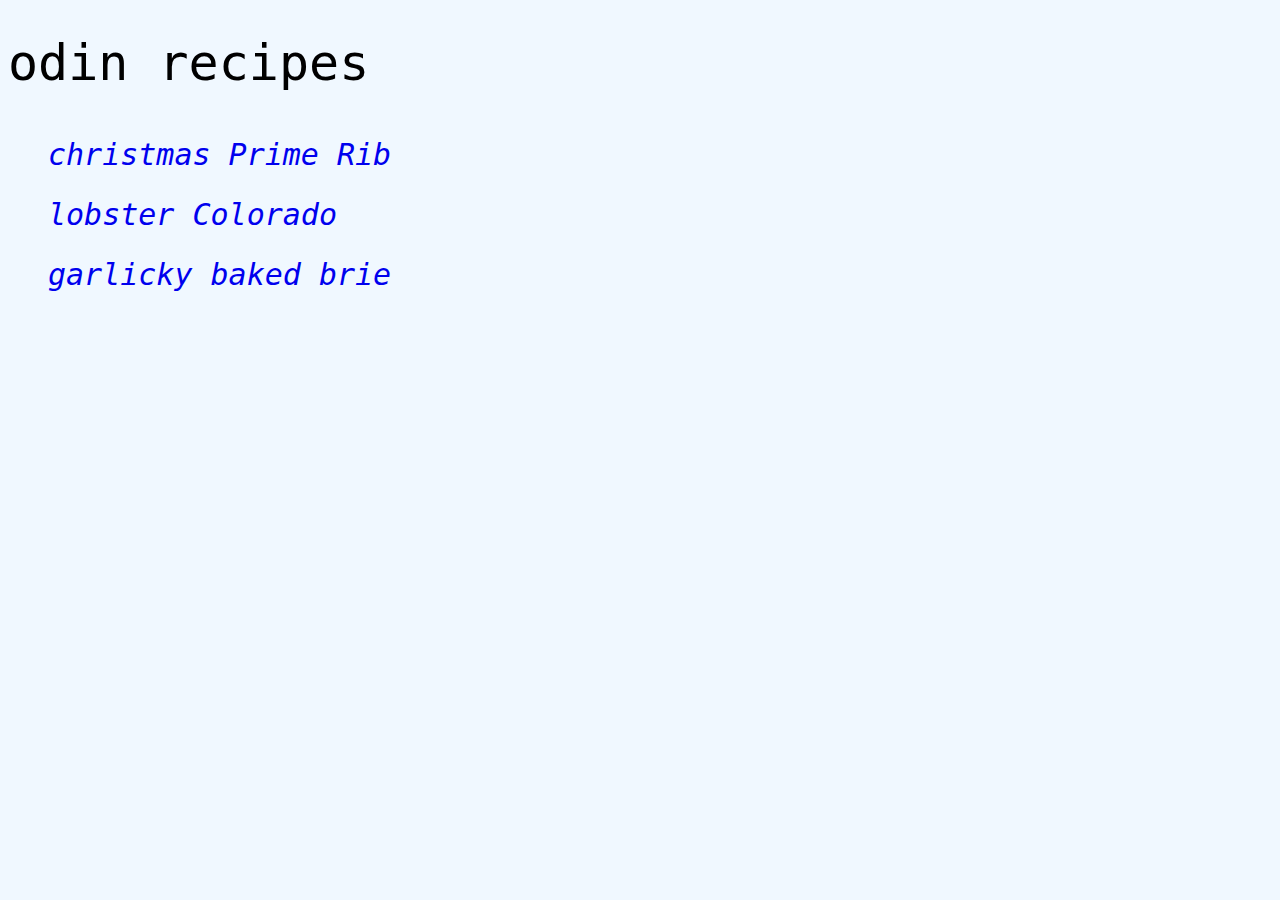
<file: index.html>
<!DOCTYPE html>
<html lang="en">
<head>
    <meta charset="UTF-8">
    <meta http-equiv="X-UA-Compatible" content="IE=edge">
    <meta name="viewport" content="width=device-width, initial-scale=1.0">
    <title>Document</title>
    <link rel="stylesheet" href="recipes/mainstyles.css">
</head>
<body>
    <h1>odin recipes</h1>
    <div>
    <ul>
       <li><a href="recipes/christmasPrimeRib.html">christmas Prime Rib</a></li>
       <li><a href="recipes/lobsterColorado.html">lobster Colorado</a> </li>
       <li><a href="recipes/brie.html">garlicky baked brie</a></li>
    </ul>
    </div>
</body>
</html>
</file>
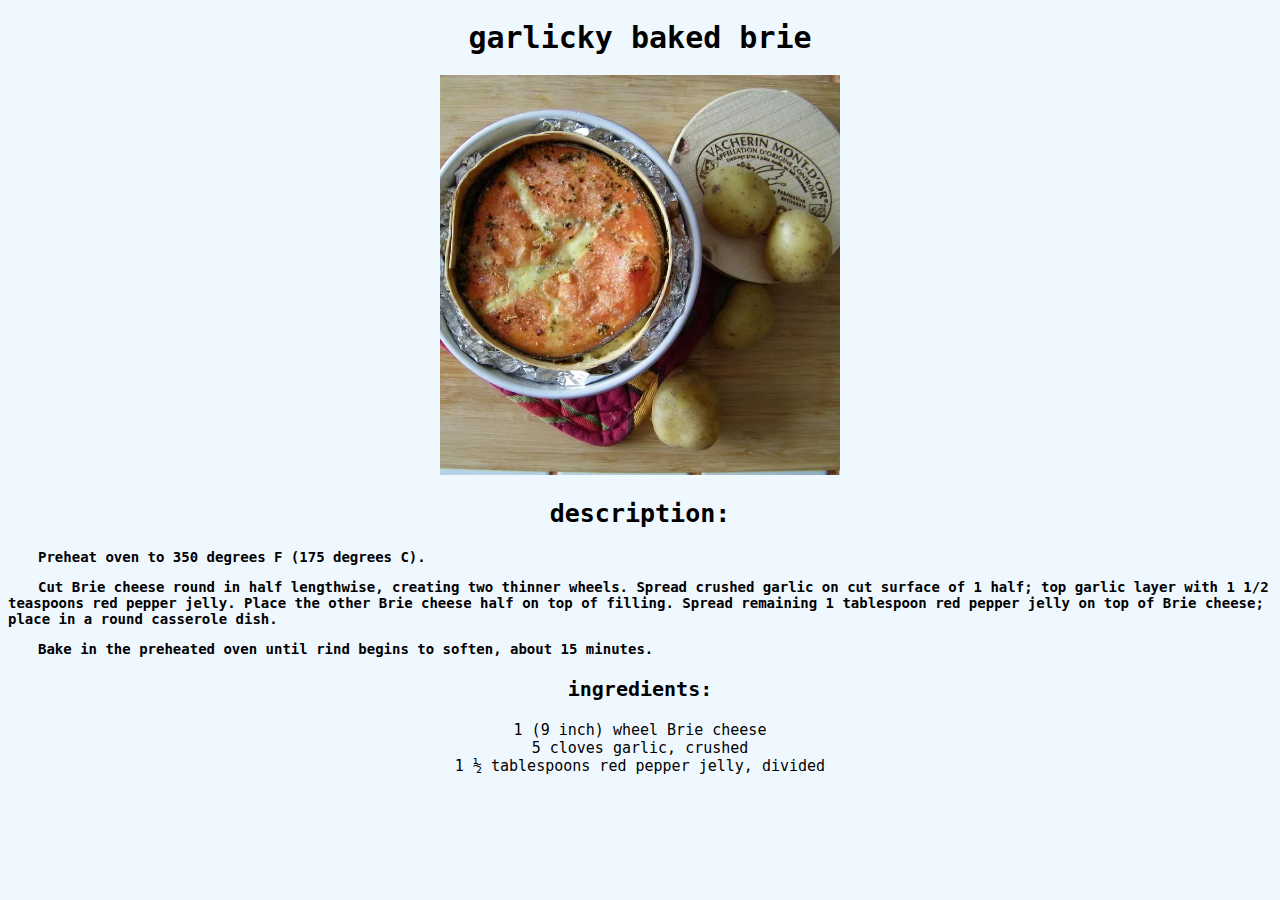
<file: recipes/brie.html>
<!DOCTYPE html>
<html lang="en">
<head>
    <meta charset="UTF-8">
    <meta http-equiv="X-UA-Compatible" content="IE=edge">
    <meta name="viewport" content="width=device-width, initial-scale=1.0">
    <title>Document</title>
    <link rel="stylesheet" href="individualstyles.css">

</head>
<body>
    <h1>garlicky baked brie</h1>
    <img src="brie.webp" alt="image">
    <h2>description:</h2>
    <p>Preheat oven to 350 degrees F (175 degrees C).
    <p>
    Cut Brie cheese round in half lengthwise, creating two thinner wheels. Spread crushed garlic on cut surface of 1 half; top garlic layer with 1 1/2 teaspoons red pepper jelly. Place the other Brie cheese half on top of filling. Spread remaining 1 tablespoon red pepper jelly on top of Brie cheese; place in a round casserole dish.
    </p>
    <p>
    Bake in the preheated oven until rind begins to soften, about 15 minutes.
    </p>
    </p>
    <h3>ingredients:</h3>
    <li>1 (9 inch) wheel Brie cheese</li>
    <li>5 cloves garlic, crushed</li>
    <li>1 ½ tablespoons red pepper jelly, divided</li>
</body>
</html>
</file>
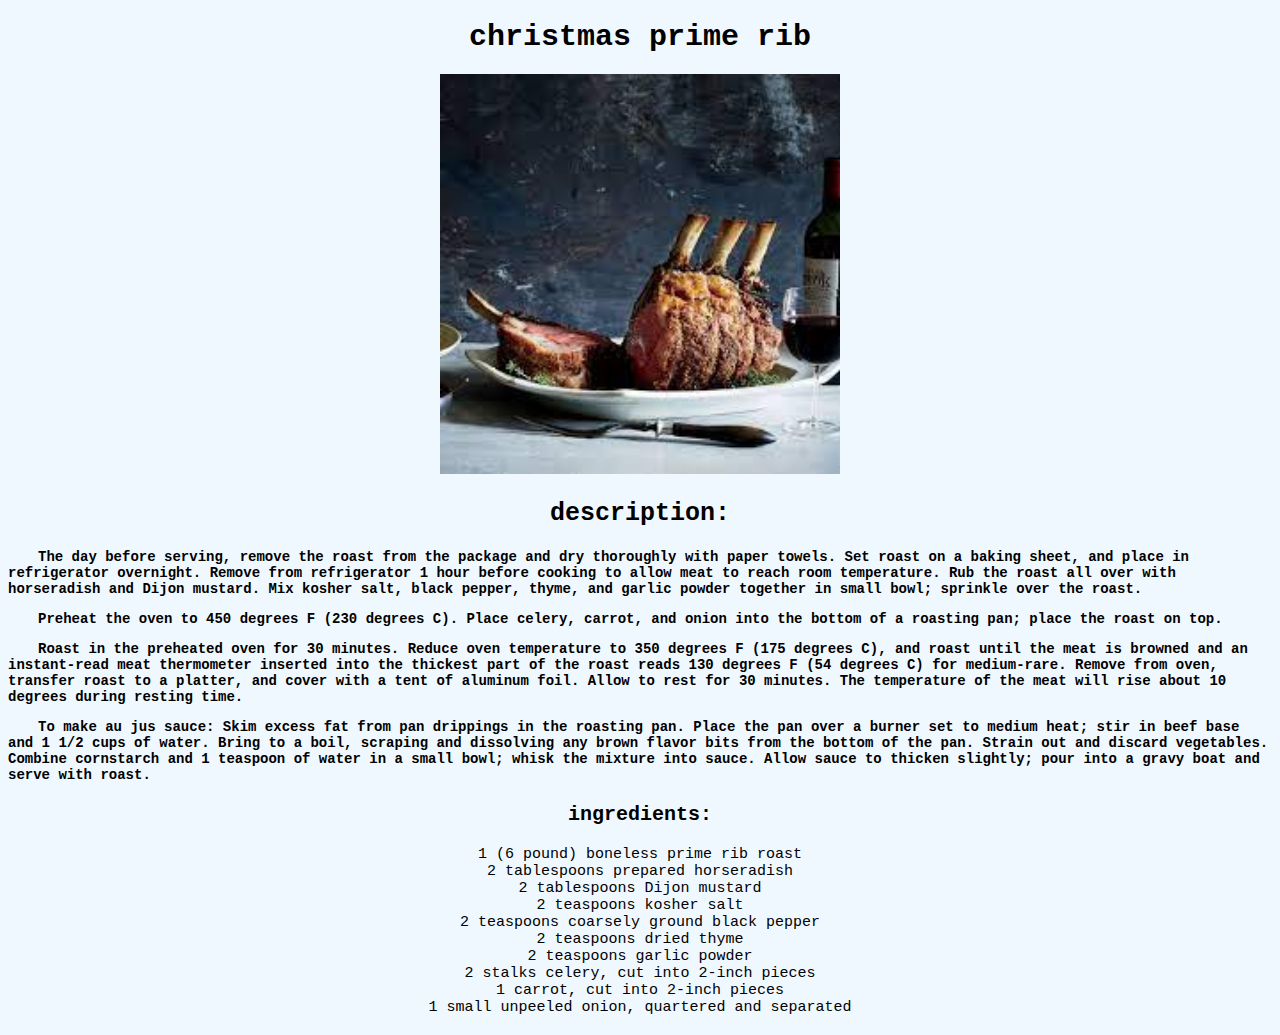
<file: recipes/christmasPrimeRib.html>
<!DOCTYPE html>
<html lang="en">
<head>
    <meta charset="UTF-8">
    <meta http-equiv="X-UA-Compatible" content="IE=edge">
    <meta name="viewport" content="width=device-width, initial-scale=1.0">
    <title>Document</title>
    <link rel="stylesheet" href="individualstyles.css">
</head>
<body>
    <h1>christmas prime rib</h1>
    <img src="download.jpg" alt="image">
    <h2>description:</h2>
    <p>The day before serving, remove the roast from the package and dry thoroughly with paper towels. Set roast on a baking sheet, and place in refrigerator overnight. Remove from refrigerator 1 hour before cooking to allow meat to reach room temperature. Rub the roast all over with horseradish and Dijon mustard. Mix kosher salt, black pepper, thyme, and garlic powder together in small bowl; sprinkle over the roast.
    <p>
    Preheat the oven to 450 degrees F (230 degrees C). Place celery, carrot, and onion into the bottom of a roasting pan; place the roast on top.
    </p>
    <p>
    Roast in the preheated oven for 30 minutes. Reduce oven temperature to 350 degrees F (175 degrees C), and roast until the meat is browned and an instant-read meat thermometer inserted into the thickest part of the roast reads 130 degrees F (54 degrees C) for medium-rare. Remove from oven, transfer roast to a platter, and cover with a tent of aluminum foil. Allow to rest for 30 minutes. The temperature of the meat will rise about 10 degrees during resting time.
    </p>
    <p>    
    To make au jus sauce: Skim excess fat from pan drippings in the roasting pan. Place the pan over a burner set to medium heat; stir in beef base and 1 1/2 cups of water. Bring to a boil, scraping and dissolving any brown flavor bits from the bottom of the pan. Strain out and discard vegetables. Combine cornstarch and 1 teaspoon of water in a small bowl; whisk the mixture into sauce. Allow sauce to thicken slightly; pour into a gravy boat and serve with roast.</p> </p>
    <h3>ingredients:</h3>
    <li>1 (6 pound) boneless prime rib roast</li>
    <li>2 tablespoons prepared horseradish</li>
    <li>2 tablespoons Dijon mustard</li>
    <li>2 teaspoons kosher salt</li>
    <li>2 teaspoons coarsely ground black pepper</li>
    <li>2 teaspoons dried thyme</li>
    <li>2 teaspoons garlic powder</li>
    <li>2 stalks celery, cut into 2-inch pieces</li>
    <li>1 carrot, cut into 2-inch pieces</li>
    <li>1 small unpeeled onion, quartered and separated</li>
</body>
</html>
</file>
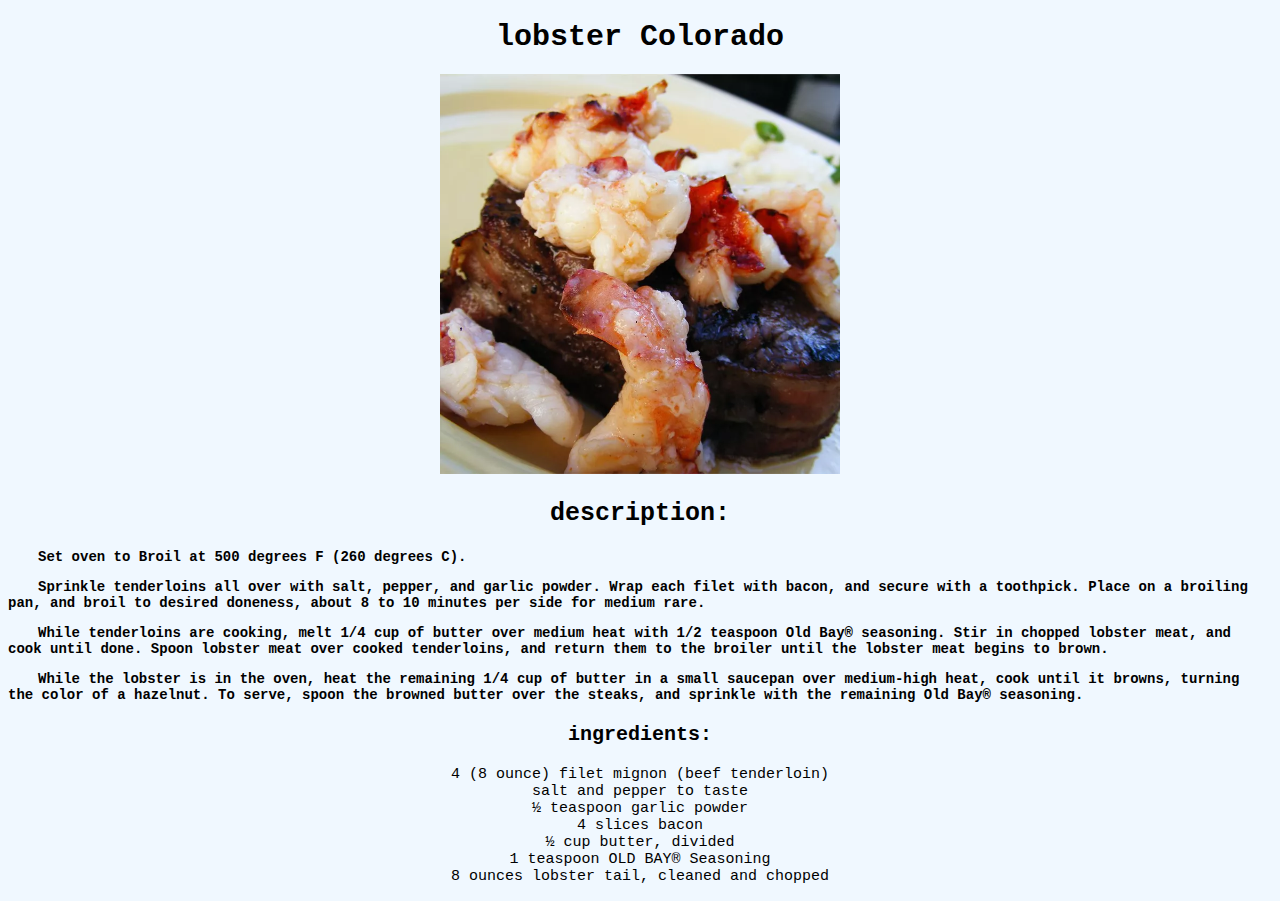
<file: recipes/lobsterColorado.html>
<!DOCTYPE html>
<html lang="en">
<head>
    <meta charset="UTF-8">
    <meta http-equiv="X-UA-Compatible" content="IE=edge">
    <meta name="viewport" content="width=device-width, initial-scale=1.0">
    <title>Document</title>
    <link rel="stylesheet" href="individualstyles.css">
</head>
<body>
    <h1>lobster Colorado</h1>
    <img src="lobster.webp" alt="image">
    <h2>description:</h2>
    <p>Set oven to Broil at 500 degrees F (260 degrees C).
    <p>
    Sprinkle tenderloins all over with salt, pepper, and garlic powder. Wrap each filet with bacon, and secure with a toothpick. Place on a broiling pan, and broil to desired doneness, about 8 to 10 minutes per side for medium rare.
    </p>
    <p>
    While tenderloins are cooking, melt 1/4 cup of butter over medium heat with 1/2 teaspoon Old Bay® seasoning. Stir in chopped lobster meat, and cook until done. Spoon lobster meat over cooked tenderloins, and return them to the broiler until the lobster meat begins to brown.
    </p>
    <p>    
    While the lobster is in the oven, heat the remaining 1/4 cup of butter in a small saucepan over medium-high heat, cook until it browns, turning the color of a hazelnut. To serve, spoon the browned butter over the steaks, and sprinkle with the remaining Old Bay® seasoning.</p> </p>
    <h3>ingredients:</h3>
    <li>4 (8 ounce) filet mignon (beef tenderloin)</li>
    <li>salt and pepper to taste</li>
    <li>½ teaspoon garlic powder</li>
    <li>4 slices bacon</li>
    <li>½ cup butter, divided</li>
    <li>1 teaspoon OLD BAY® Seasoning</li>
    <li>8 ounces lobster tail, cleaned and chopped</li>
</body>
</html>
</file>
<file: recipes/mainstyles.css>
body {
    background-color:aliceblue; 
}
h1 {
    font-family: monospace;
    font-weight: 10;
    font-size: 50px;
}

div {
    font-family: monospace;
    font-size: 30px;
    font-style: oblique;
    line-height: 2;
}
a:link{
    text-decoration: none;
}
ul{
    list-style-type: none;
}
</file>
<file: recipes/individualstyles.css>
body{
    text-align: center;
    font-family: monospace;
    background-color: aliceblue;
}
h1{
    font-weight: 700;
    font-size: 30px;
}
p {
    text-align: left;
    text-indent: 30px;
    font-size: 14px;
    font-weight: 600;
}
h2{
    font-size: 25px;
}
img {
    width: 400px;
    height: auto;
}
h3 {
    font-size: 20px;
}
li{
    font-size: 15px;
}
</file>
